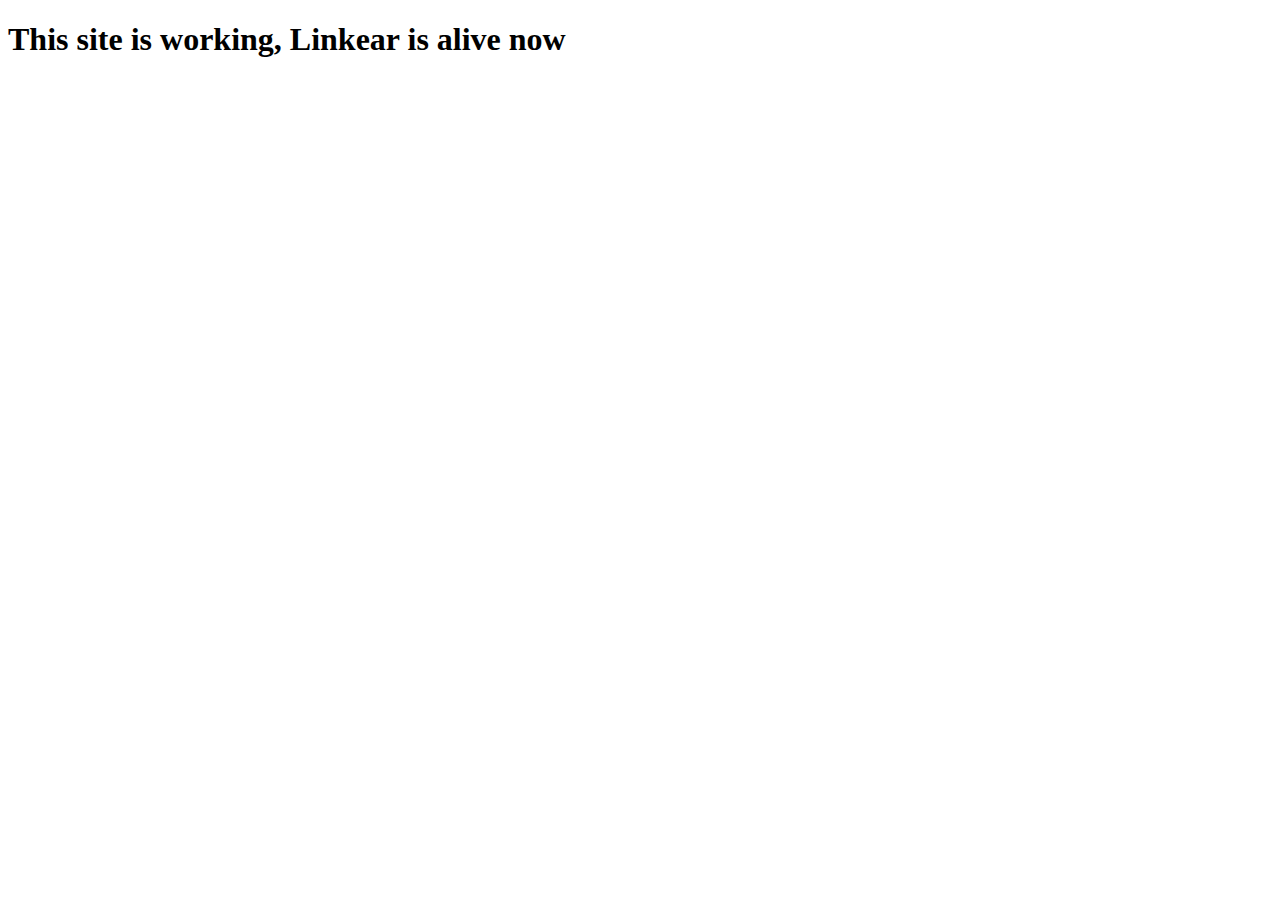
<file: www/k_site/index.html>
<!DOCTYPE html>
<html lang="es">
  <head>
    <meta charset="utf-8">
    <meta name="viewport" content="width=device-width">
    <title>k</title>
  </head>
  <body>
    <h1 id="">This site is working, Linkear is alive now</h1>
  </body>
</html>
</file>
